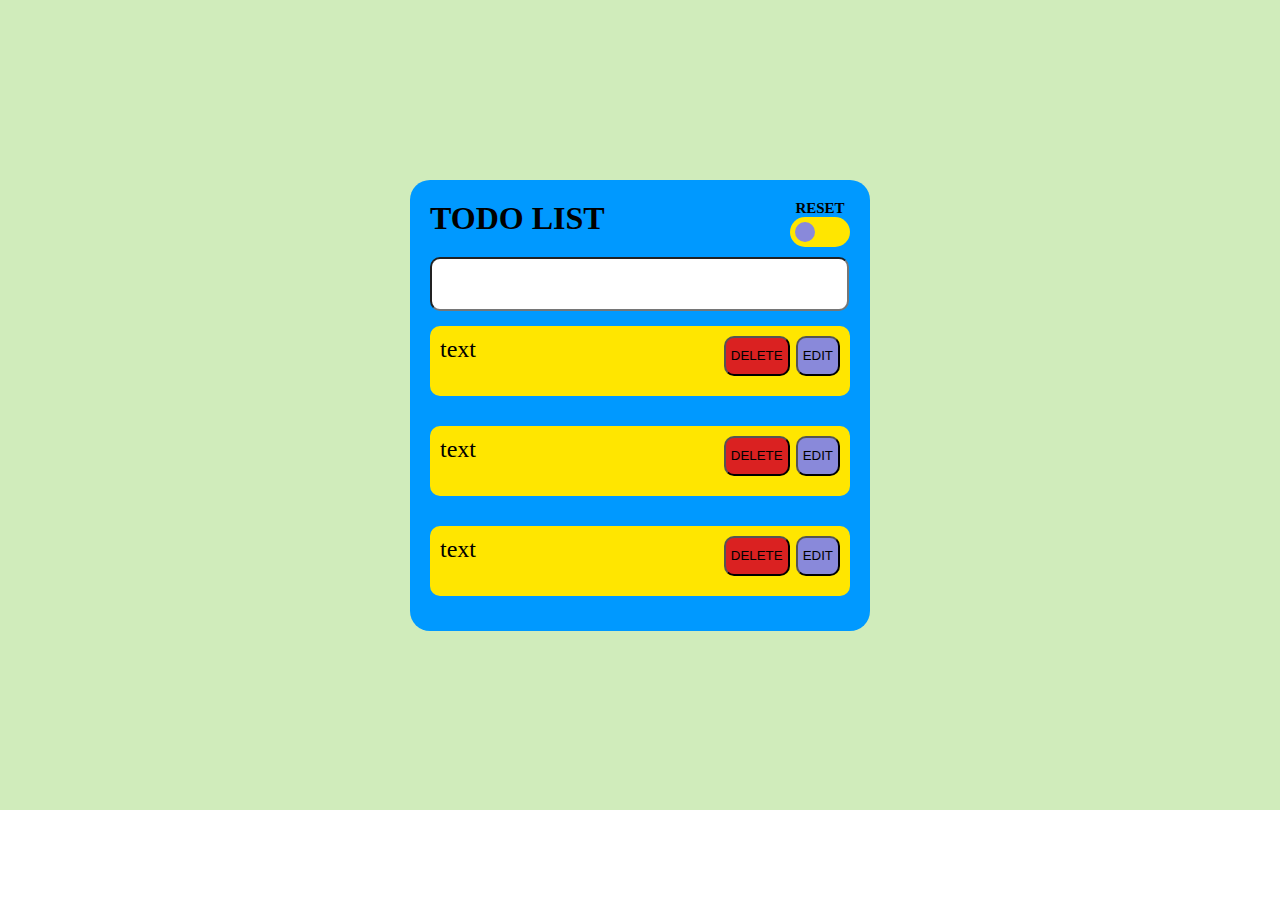
<file: DOM/index.html>
<!DOCTYPE html>
<html lang="en">
<head>
    <meta charset="UTF-8">
    <meta name="viewport" content="width=device-width, initial-scale=1.0">
    <title>todo list</title>


    <style>
        * {
            padding: 0;
            margin: 0;
        }

        .container {
            background-color: rgb(208, 236, 187);
            width: 1000p;
            height: 90vh;
            display: flex;
            flex-direction: column;
            justify-content: center;
            align-items: center;
        }
        .card {
            background-color: rgb(0, 153, 255);
            padding: 20px;
            border-radius: 20px;
        }

        .notification {
            height: 300px;
            display: flex;
            flex-direction: column;
            justify-content: space-around;

        }
        .note {
            width: 400px;
            height: 50px;
            display: flex;
            flex-direction: row;
            justify-content: space-between;
            font-size: x-large;
            background-color: rgb(255, 230, 0);
            padding: 10px;
            border-radius: 10px;

        }
        .button1 {
            height: 40px;
            padding: 5px;
            border-radius: 10px;
            background-color: rgb(218, 33, 33);
        }
        .button2 {
            height: 40px;
            padding: 5px;
            border-radius: 10px;
            background-color: rgb(137, 137, 218);
        }
        .input {
            height: 50px;
            width: 415px;
            border-radius: 10px;
        }
        .head {
            display: flex;
            flex-direction: row;
            justify-content: space-between;
            margin-bottom: 10px;

        }
        .box1 {
            height: 20px;
            width: 50px;
            background-color: rgb(255, 230, 0);
            border-radius: 50px;
            padding: 5px;
        }
        .box2 {
            height: 20px;
            width: 20px;
            background-color: rgb(137, 137, 218);
            border-radius: 50px;

        }
        .logo {
            display: flex;
            flex-direction: column;
            align-items: center;
            font-size: 15px;
        }

    </style>
</head>
<body>
    <div class="container">
        <div class="card">
            <div class="head">
                <h1>TODO LIST</h1>
                <div class="logo">
                    <span><b>RESET</b></span>
                    <div class="box">
                        <div class="box1">
                            <div class="box2"></div>
                        </div>
                    </div>
                </div>
            </div>
            <input type="text" class="input">
            <div class="notification">
                <div class="note">
                    <span>text</span>
                    <div class="bn">
                        <button class="button1">DELETE</button>
                        <button class="button2">EDIT</button>
                    </div>
                </div>
                <div class="note">
                    <span>text</span>
                    <div class="bn">
                        <button class="button1">DELETE</button>
                        <button class="button2">EDIT</button>
                    </div>
                </div>
                <div class="note">
                    <span>text</span>
                    <div class="bn">
                        <button class="button1">DELETE</button>
                        <button class="button2">EDIT</button>
                    </div>
                </div>

        </div>
    </div>
</body>
</html>
</file>
